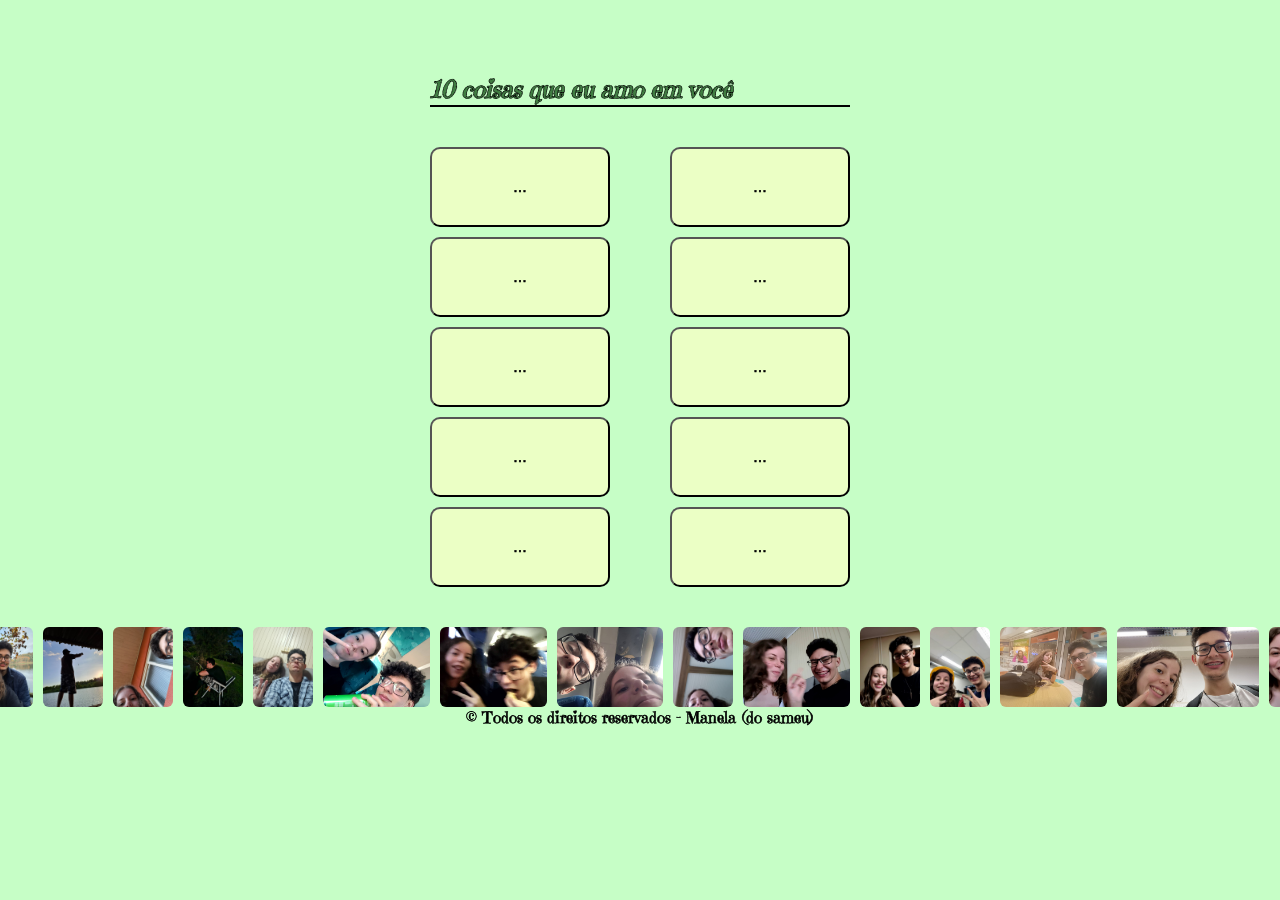
<file: index.html>
<!doctype html>
<html lang="pt-BR">
  <head>
    <meta charset="UTF-8" />
    <meta name="viewport" content="width=device-width, initial-scale=1.0" />
    <title>Aniversário do Samuelzinho</title>
    <link rel="stylesheet" href="css/style.css" />
  </head>
  <body class="pagina-principal">
    <section class="pagina-principal">
      <div class="container">
        <h1 class="titulo">10 coisas que eu amo em você</h1>
        <div class="botoes">
          <div class="botoes-coluna-esquerda">
            <button type="button" id="btn-um" class="btn-clicar" data-original="..." data-texto="Seus olhos: Você sorri com um olhar e é capaz de iluminar um ambiente inteiro com isso">...</button>
            <button type="button" id="btn-dois" class="btn-clicar" data-original="..." data-texto="Seu sorriso: Quando você sorri, parece uma criancinha feliz, o coração chega a ficar quentinho">...</button>
            <button type="button" id="btn-tres" class="btn-clicar" data-original="..." data-texto="Sua risada: Queria fazer você rir o dia inteiro, só para ouvir essa risada gostosa que cura tudo">...</button>
            <button type="button" id="btn-quatro" class="btn-clicar" data-original="..." data-texto="Seu cabelo: É um charme a cor do seu cabelo, ainda mais esses cachinhos e ondas lindinhas, que dá vontade de não soltar nunca">...</button>
            <button type="button" id="btn-cinco" class="btn-clicar" data-original="..." data-texto="Seu humor: Amo poder contar com você em qualquer dia, seja bom ou ruim, pois você vai dar um jeito de me fazer rir e esquecer de todos os meus problemas">...</button>
          </div>
          <div class="botoes-coluna-direita">
          <button type="button" id="btn-seis" class="btn-clicar" data-original="..." data-texto="Sua altura/tamanho: É tão bom o fato de você ser grande, dá uma conchinha gostosa heheh">...</button>
            <button type="button" id="btn-sete" class="btn-clicar" data-original="..." data-texto="Sua inteligência: Adoro ouvir você falando algo em que você sabe muito com um brilho no olhar">...</button>
            <button type="button" id="btn-oito" class="btn-clicar" data-original="..." data-texto="Sua dedicação: Amo como você se dedica muito em quando quer algo ou que algo dê certo, estarei sempre torcendo por você em todas as suas conquistas, sejam pequenas ou grandes">...</button>
            <button type="button" id="btn-nove" class="btn-clicar" data-original="..." data-texto="Sua voz: Acalma tudo que é inquietante dentro de mim, é como sol em um dia nublado">...</button>
            <button type="button" id="btn-dez" class="btn-clicar" data-original="..." data-texto="Seu toque: O quanto você é carinhoso e cuidadoso é admiravel, amo seu toque, delicado e macio">...</button>
          </div>
        </div>
        <div class="botao-secret">
          <button type="button" id="botao-secreto" style="display: none">clique aqui!</button>
        </div>
      </div>
      </div>
    </section>
    <div class="fotos-principal">
      <div class="fotos-um">
      <img src="assets/img/1.jpeg" alt="">
      <img src="assets/img/2.jpeg" alt="">
       <img src="assets/img/3.jpeg" alt="">
      <img src="assets/img/4.jpeg" alt="">
       <img src="assets/img/5.jpeg" alt="">
      <img src="assets/img/6.jpeg" alt="">
       <img src="assets/img/7.jpeg" alt="">
      <img src="assets/img/8.jpeg" alt="">
       <img src="assets/img/9.jpeg" alt="">
       </div>
      <div class="fotos-dois">
      <img src="assets/img/10.jpeg" alt="">
       <img src="assets/img/11.jpeg" alt="">
      <img src="assets/img/12.jpeg" alt="">
       <img src="assets/img/13.jpeg" alt="">
      <img src="assets/img/14.jpeg" alt="">
       <img src="assets/img/15.jpeg" alt="">
      <img src="assets/img/16.jpeg" alt="">
       <img src="assets/img/17.jpeg" alt="">
      <img src="assets/img/18.jpeg" alt="">
      </div>
    </div>
    <footer>© Todos os direitos reservados - Manela (do sameu)</footer>
    <script src="assets/js/script.js"></script>
  </body>
</html>
</file>
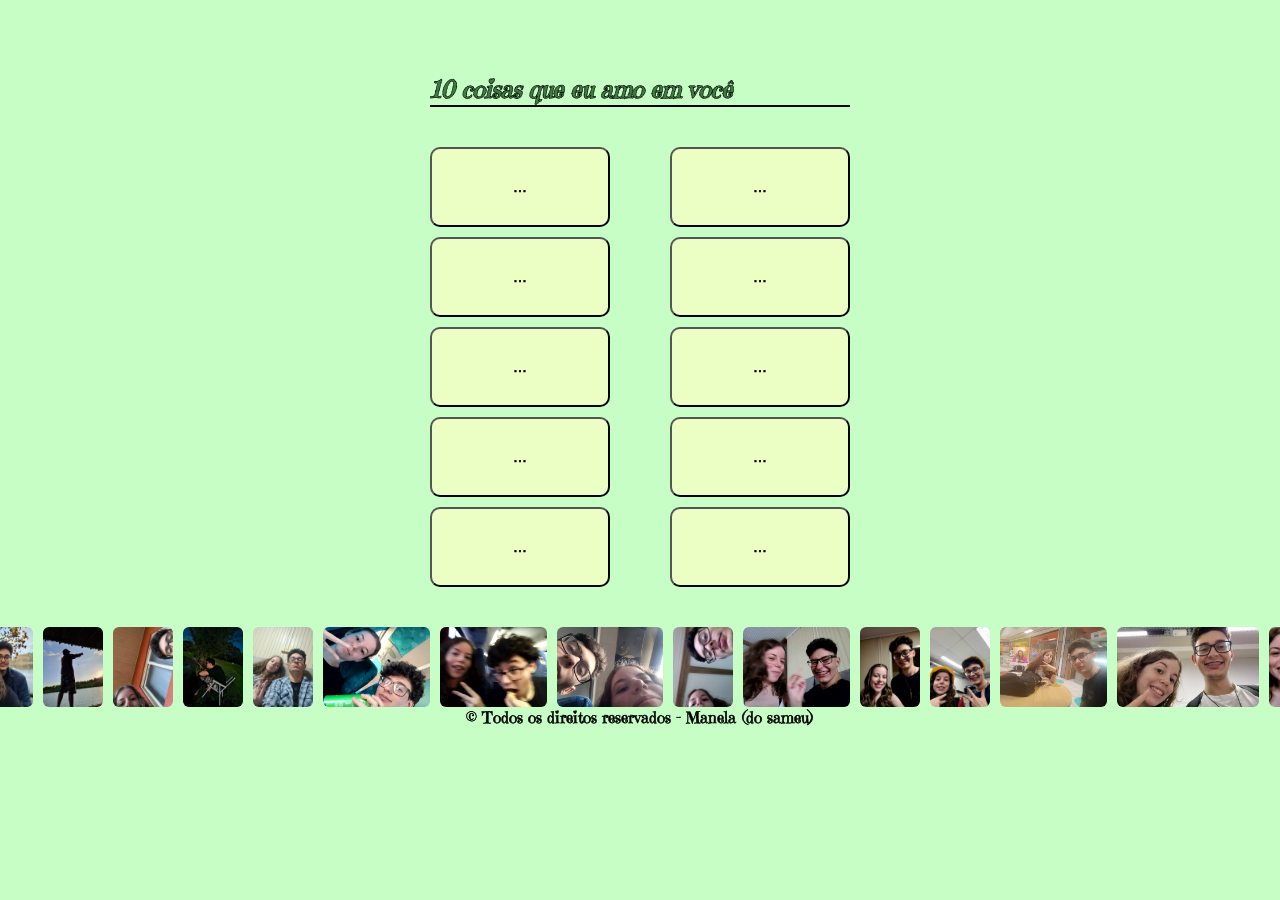
<file: view/index.html>
<!doctype html>
<html lang="pt-BR">
  <head>
    <meta charset="UTF-8" />
    <meta name="viewport" content="width=device-width, initial-scale=1.0" />
    <title>Aniversário do Samuelzinho</title>
    <link rel="stylesheet" href="../css/style.css" />
  </head>
  <body class="pagina-principal">
    <section class="pagina-principal">
      <div class="container">
        <h1 class="titulo">10 coisas que eu amo em você</h1>
        <div class="botoes">
          <div class="botoes-coluna-esquerda">
            <button type="button" id="btn-um" class="btn-clicar" data-original="..." data-texto="Seus olhos: Você sorri com um olhar e é capaz de iluminar um ambiente inteiro com isso">...</button>
            <button type="button" id="btn-dois" class="btn-clicar" data-original="..." data-texto="Seu sorriso: Quando você sorri, parece uma criancinha feliz, o coração chega a ficar quentinho">...</button>
            <button type="button" id="btn-tres" class="btn-clicar" data-original="..." data-texto="Sua risada: Queria fazer você rir o dia inteiro, só para ouvir essa risada gostosa que cura tudo">...</button>
            <button type="button" id="btn-quatro" class="btn-clicar" data-original="..." data-texto="Seu cabelo: É um charme a cor do seu cabelo, ainda mais esses cachinhos e ondas lindinhas, que dá vontade de não soltar nunca">...</button>
            <button type="button" id="btn-cinco" class="btn-clicar" data-original="..." data-texto="Seu humor: Amo poder contar com você em qualquer dia, seja bom ou ruim, pois você vai dar um jeito de me fazer rir e esquecer de todos os meus problemas">...</button>
          </div>
          <div class="botoes-coluna-direita">
          <button type="button" id="btn-seis" class="btn-clicar" data-original="..." data-texto="Sua altura/tamanho: É tão bom o fato de você ser grande, dá uma conchinha gostosa heheh">...</button>
            <button type="button" id="btn-sete" class="btn-clicar" data-original="..." data-texto="Sua inteligência: Adoro ouvir você falando algo em que você sabe muito com um brilho no olhar">...</button>
            <button type="button" id="btn-oito" class="btn-clicar" data-original="..." data-texto="Sua dedicação: Amo como você se dedica muito em quando quer algo ou que algo dê certo, estarei sempre torcendo por você em todas as suas conquistas, sejam pequenas ou grandes">...</button>
            <button type="button" id="btn-nove" class="btn-clicar" data-original="..." data-texto="Sua voz: Acalma tudo que é inquietante dentro de mim, é como sol em um dia nublado">...</button>
            <button type="button" id="btn-dez" class="btn-clicar" data-original="..." data-texto="Seu toque: O quanto você é carinhoso e cuidadoso é admiravel, amo seu toque, delicado e macio">...</button>
          </div>
        </div>
        <div class="botao-secret">
          <button type="button" id="botao-secreto" style="display: none">clique aqui!</button>
        </div>
      </div>
      </div>
    </section>
    <div class="fotos-principal">
      <div class="fotos-um">
      <img src="../assets/img/1.jpeg" alt="">
      <img src="../assets/img/2.jpeg" alt="">
       <img src="../assets/img/3.jpeg" alt="">
      <img src="../assets/img/4.jpeg" alt="">
       <img src="../assets/img/5.jpeg" alt="">
      <img src="../assets/img/6.jpeg" alt="">
       <img src="../assets/img/7.jpeg" alt="">
      <img src="../assets/img/8.jpeg" alt="">
       <img src="../assets/img/9.jpeg" alt="">
       </div>
      <div class="fotos-dois">
      <img src="../assets/img/10.jpeg" alt="">
       <img src="../assets/img/11.jpeg" alt="">
      <img src="../assets/img/12.jpeg" alt="">
       <img src="../assets/img/13.jpeg" alt="">
      <img src="../assets/img/14.jpeg" alt="">
       <img src="../assets/img/15.jpeg" alt="">
      <img src="../assets/img/16.jpeg" alt="">
       <img src="../assets/img/17.jpeg" alt="">
      <img src="../assets/img/18.jpeg" alt="">
      </div>
    </div>
    <footer>© Todos os direitos reservados - Manela (do sameu)</footer>
    <script src="../assets/js/script.js"></script>
  </body>
</html>
</file>
<file: css/style.css>
@font-face {
  font-family: fonte-coracao;
  src: url(../assets/fonts/EmilysCandy-Regular.ttf);
}
* {
  padding: 0;
  margin: 0;
}
body {
  width: 100%;
  height: 100%;
  background-color: #c6fec6;
  font-family: fonte-coracao, Arial, Helvetica, sans-serif;
  cursor:
    url("../assets/img/namoro-virtual.png") 16 16,
    auto;
}
.pagina-principal {
  display: flex;
  align-items: center;
  justify-content: center;
  flex-direction: column;
  -webkit-text-stroke: 0.5px black;
}

h1 {
  padding-top: 75px;
}

.titulo {
  color: #407c42;
  font-style: italic;
  border-bottom: 2px solid #000;
}

.container {
  display: flex;
  flex-direction: column;
  gap: 20px;
}
.botoes-coluna-esquerda {
  display: flex;
  align-self: flex-start;
  padding-top: 20px;
  flex-direction: column;
  min-width: 100px;
  gap: 10px;
}

.botoes-coluna-esquerda > button {
  background-color: #ebffc5;
  border-radius: 10px;
  font-size: 16px;
  min-width: 180px;
  min-height: 80px;
  transition: all 0.2s ease;
}

.botoes-coluna-esquerda > button:hover {
  background-color: antiquewhite;
  color: black;
}

.botoes-coluna-direita > button {
  background-color: #ebffc5;
  border-radius: 10px;
  font-size: 16px;
  min-width: 180px;
  min-height: 80px;
  transition: all 0.2s ease;
}
.botoes-coluna-direita {
  display: flex;
  align-self: flex-start;
  padding-top: 20px;
  flex-direction: column;
  min-width: 50px;
  gap: 10px;
}
.botoes-coluna-direita > button:hover {
  background-color: antiquewhite;
  color: black;
}
.btn-clicar {
  transition: all 0.2s ease;
  max-width: 250px;
}
.btn-clicar.ativo {
  background-color: #b5d0dd;
  color: black;
  font-family: fonte-coracao;
}
.botoes-coluna-esquerda > button.ativo,
.botoes-coluna-direita > button.ativo {
  background-color: antiquewhite;
  color: rgb(29, 28, 28);
}

.botoes {
  display: flex;
  align-items: flex-start;
  gap: 60px;
}
.botao-secret > button {
  background-color: #ff6d8d;
  border-radius: 10px;
  font-size: 13px;
  min-width: 50px;
  min-height: 30px;
  text-decoration: underline #80ffa6;
}
.botao-secret {
  display: flex;
  justify-content: center;
}
.fotos-principal {
  display: flex;
  gap: 10px;
}
.fotos-um {
  display: flex;
  padding-top: 20px;
  flex-direction: row;
  height: 80px;
  gap: 10px;
}
.fotos-dois {
  display: flex;
  padding-top: 20px;
  flex-direction: row;
  height: 80px;
  gap: 10px;
}
fotos-um {
  animation: slide-esquerda 25s linear infinite;
}
.fotos-dois {
  animation: slide-direita 25s linear infinite;
}
.fotos-um,
.fotos-dois {
  --set-width: 0px;
}
.fotos-um img,
.fotos-dois img {
  height: 80px;
  border-radius: 6px;
  flex-shrink: 0;
  animation: onda-fotos 2.4s ease-in-out infinite;
}
.fotos-um img:nth-child(9n + 1),
.fotos-dois img:nth-child(9n + 1) {
  animation-delay: 0s;
}
.fotos-um img:nth-child(9n + 2),
.fotos-dois img:nth-child(9n + 2) {
  animation-delay: 0.15s;
}
.fotos-um img:nth-child(9n + 3),
.fotos-dois img:nth-child(9n + 3) {
  animation-delay: 0.3s;
}
.fotos-um img:nth-child(9n + 4),
.fotos-dois img:nth-child(9n + 4) {
  animation-delay: 0.45s;
}
.fotos-um img:nth-child(9n + 5),
.fotos-dois img:nth-child(9n + 5) {
  animation-delay: 0.6s;
}
.fotos-um img:nth-child(9n + 6),
.fotos-dois img:nth-child(9n + 6) {
  animation-delay: 0.75s;
}
.fotos-um img:nth-child(9n + 7),
.fotos-dois img:nth-child(9n + 7) {
  animation-delay: 0.9s;
}
.fotos-um img:nth-child(9n + 8),
.fotos-dois img:nth-child(9n + 8) {
  animation-delay: 1.05s;
}
.fotos-um img:nth-child(9n + 9),
.fotos-dois img:nth-child(9n + 9) {
  animation-delay: 1.2s;
}
@keyframes onda-fotos {
  0%,
  100% {
    transform: translateY(0);
  }
  50% {
    transform: translateY(-10px);
  }
}
@keyframes slide-esquerda {
  from {
    transform: translateX(0);
  }
  to {
    transform: translateX(calc(-1 * var(--set-width)));
  }
}
@keyframes slide-direita {
  from {
    transform: translateX(calc(-1 * var(--set-width)));
  }
  to {
    transform: translateX(0);
  }
}
</file>
